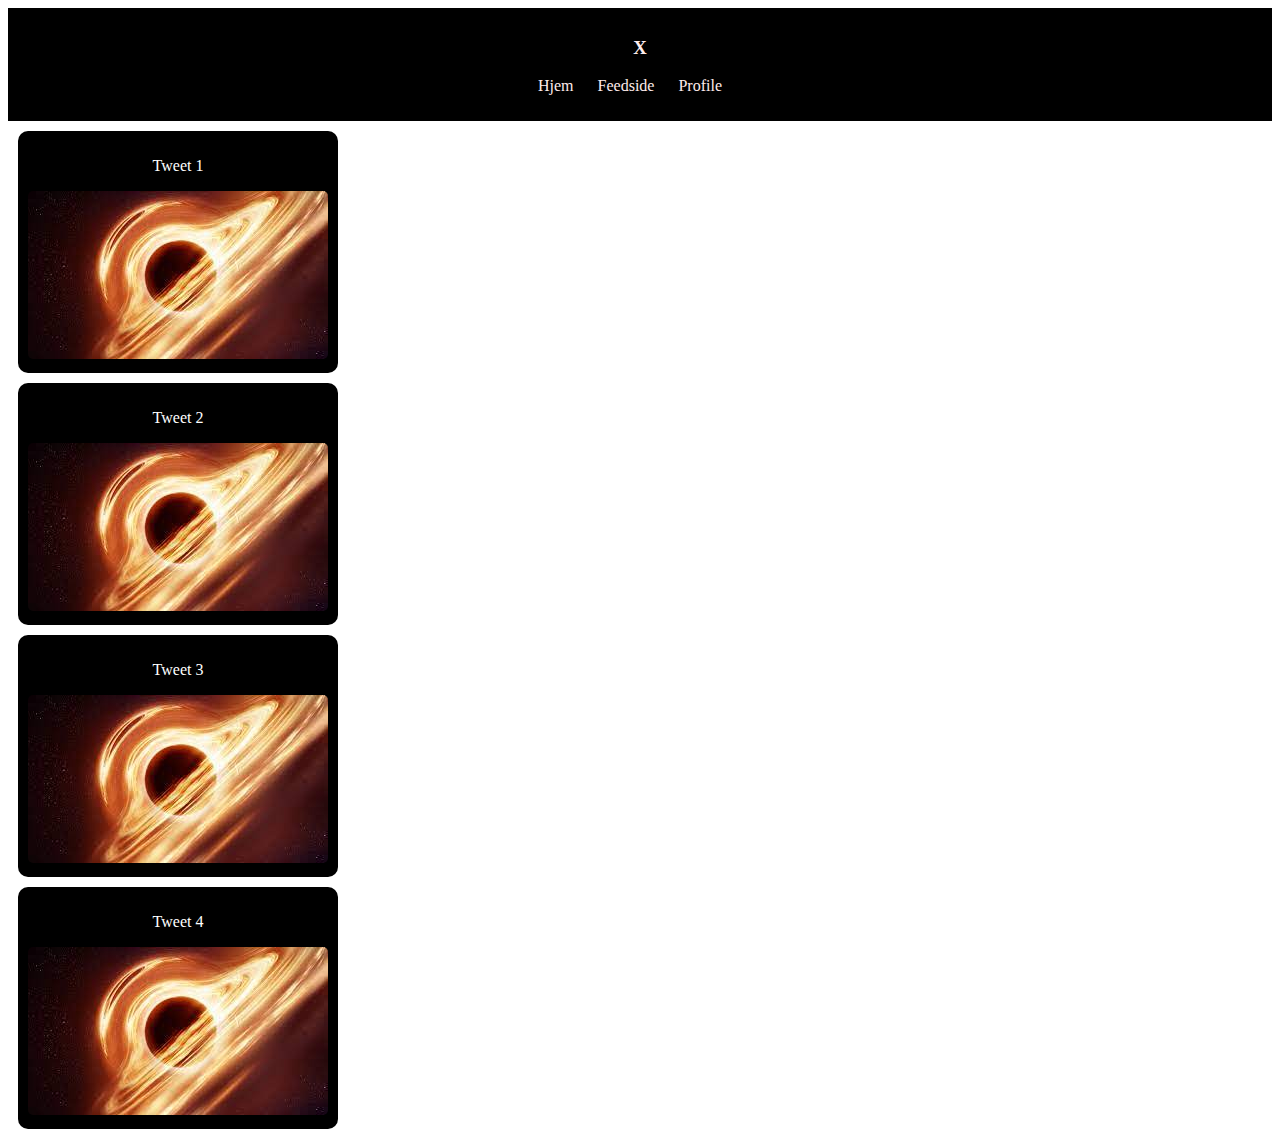
<file: feedside.html>
<!DOCTYPE html>
<html lang="en">
  <head>
    <meta charset="UTF-8" />
    <meta name="viewport" content="width=device-width, initial-scale=1.0" />
    <title>Twitter</title>
    <link rel="stylesheet" href="style.css" />
    <script src="index.js"></script>
  </head>
  <body>
    <header class="main-header">
      <nav class="navbar navbar-expand-lg navbar-dark bg-primary">
        <div class="container">
          <h3>X</h3>

          <div class="collapse navbar-collapse" id="navbarNav">
            <ul class="navbar-nav ml-auto">
              <li class="nav-item active">
                <a class="nav-link" href="./index.html">Hjem</a>
              </li>
              <li class="nav-item">
                <a class="nav-link" href="./Feedside.html">Feedside</a>
              </li>
              <li class="nav-item">
                <a class="nav-link" href="./profile.html">Profile</a>
              </li>
            </ul>
          </div>
        </div>
      </nav>
    </header>

    <div class="tweet">
      <p>Tweet 1</p>
      <img src="/images/xpic.jpg" alt="#Twiter" />
    </div>
    <div class="tweet">
      <p>Tweet 2</p>
      <img src="/images/xpic.jpg" alt="#Twiter" />
    </div>
    <div class="tweet">
      <p>Tweet 3</p>
      <img src="/images/xpic.jpg" alt="#Twiter" />
    </div>
    <div class="tweet">
      <p>Tweet 4</p>
      <img src="/images/xpic.jpg" alt="#Twiter" />
    </div>
  </body>
</html>
</file>
<file: style.css>
.main-header {
    background-color: #000000;
    color: #ffeded;
    padding: 10px 0;
    text-align: center;
}

.main-header nav ul {
    list-style: none;
    padding: 0;
}

.main-header nav ul li {
    display: inline;
    margin-right: 20px;
}

.main-header nav ul li a {
    color: #ffecec;
    text-decoration: none;
}

.main-header nav ul li a:hover {
    text-decoration: underline;
}

























.tweet {
    background-color: #000;
    color: #fff;
    border-radius: 10px;
    margin: 10px;
    padding: 10px;
    max-width: 300px;
    text-align: center;
  }
  img {
    max-width: 100%;
    border-radius: 5px;
  }
</file>
